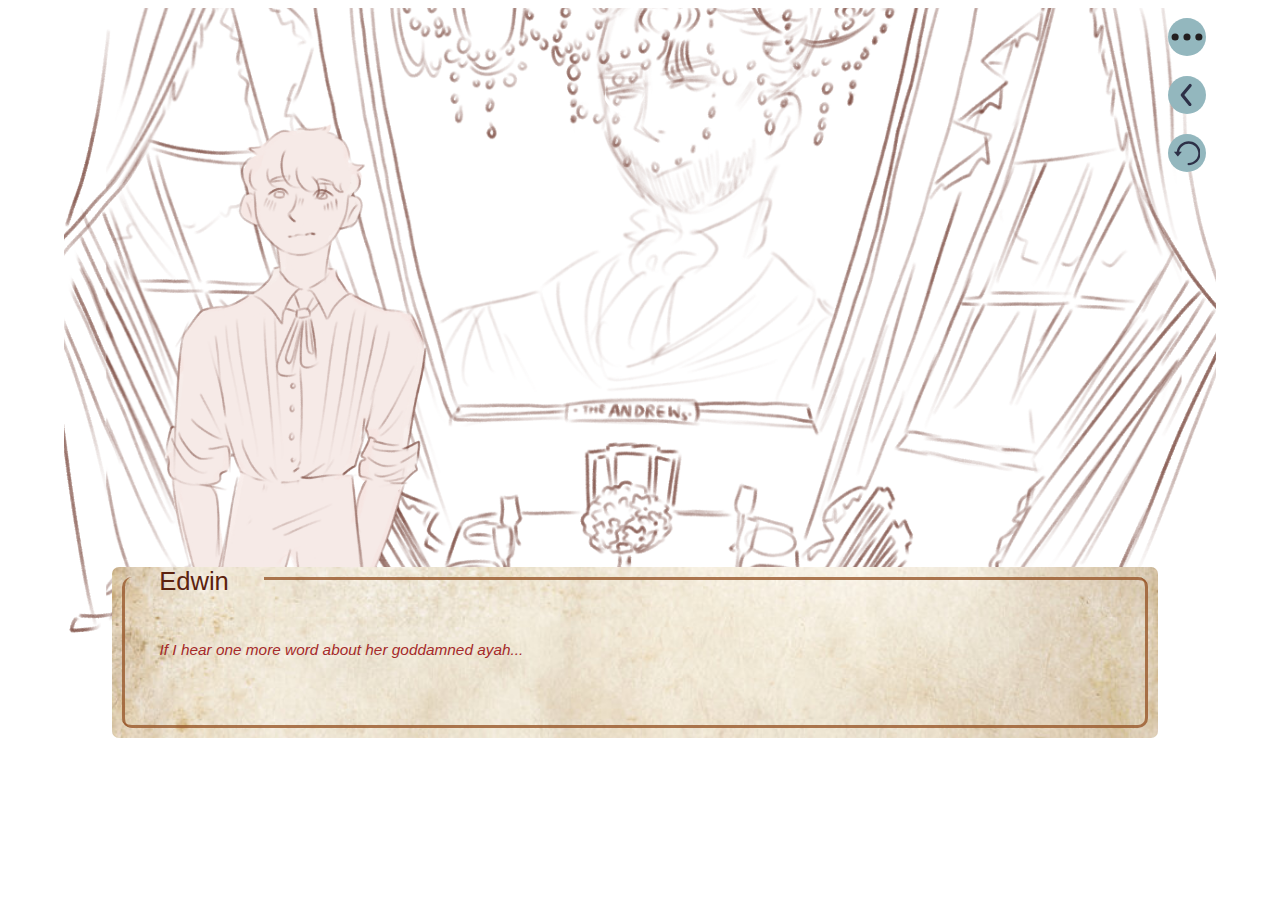
<file: index.html>
<!DOCTYPE html>
<html lang="en">
    <head id = "head">
        <title>Sea of Tranquility</title>
        <link rel = "stylesheet" href = "def.css" id = "defStyle">
        <meta name="viewport" content="width=device-width">
        <meta charset="utf-8"/>
    </head>
    <!--if i have time
    [] add borer paper around choices-->
    <body>
        <div id = "game-container">
            <div id = "game-screen">
                <div id = "left-sprite" class = "sprite"></div>
                <div id = "center-sprite" class = "sprite"></div>
                <div id = "right-sprite" class = "sprite"></div>
                <div id = "menu-div" class = "invisible">
                    <button type="button" class = "option-div time" id = "choice1"></button>
                    <button type="button" class = "option-div time" id = "choice2"></button>
                </div>
                <p id = "dialogue-speaker" class = "time future-time"></p>
                <div id = "dialogue-border1" class = " time dialogue-border future-time"></div>
                <div id = "dialogue-border2" class = "time dialogue-border future-time"></div>
                <div id = "dialogue-border3" class = "time dialogue-border future-time"></div>
                <div id = "dialogue-back" class = "time future-time"></div>
                <button id = "dialogue-btn" class = "time future-time">
                    <p id = "dialogue-p"></p>
                </button>
                <a href = "cgImages/cg.html" id = "option-btn" class = "btns"><div>
                    <svg viewBox="0 0 32 32" id = "option-svg" xmlns="http://www.w3.org/2000/svg" fill="#000000"><g stroke-width="0"></g><g stroke-linecap="round" stroke-linejoin="round"></g><g> <defs> <style>.cls-1{fill:#231f20;stroke:#231f20;stroke-linecap:round;stroke-linejoin:round;stroke-width:2px;}</style> </defs> <g id="more"> <circle class="cls-1" cx="16" cy="16" r="2"></circle> <circle class="cls-1" cx="6" cy="16" r="2"></circle> <circle class="cls-1" cx="26" cy="16" r="2"></circle> </g> </g></svg>
                </div></a>
                <button id = "back-btn" class = "btns" onclick="Scene.backClick()">
                    <svg viewBox="0 0 24 24" xmlns="http://www.w3.org/2000/svg"><g stroke-width="0"></g><g stroke-linecap="round" stroke-linejoin="round"></g><g> <rect width="24" height="24" transform="rotate(90 12 12)" opacity="0"></rect> <path d="M13.83 19a1 1 0 0 1-.78-.37l-4.83-6a1 1 0 0 1 0-1.27l5-6a1 1 0 0 1 1.54 1.28L10.29 12l4.32 5.36a1 1 0 0 1-.78 1.64z"></path></g></svg>
                </button>
                <button id = "reset-btn" class = "btns" onclick = "Scene.reset()">
                    <svg version="1.1" style = "margin: 15%"id="Capa_1" xmlns="http://www.w3.org/2000/svg" xmlns:xlink="http://www.w3.org/1999/xlink" viewBox="0 0 528.919 528.918" xml:space="preserve"><g id="SVGRepo_bgCarrier" stroke-width="0"></g><g id="SVGRepo_tracerCarrier" stroke-linecap="round" stroke-linejoin="round"></g><g id="SVGRepo_iconCarrier"> <g> <g> <path d="M70.846,324.059c3.21,3.926,8.409,3.926,11.619,0l69.162-84.621c3.21-3.926,1.698-7.108-3.372-7.108h-36.723 c-5.07,0-8.516-4.061-7.427-9.012c18.883-85.995,95.625-150.564,187.207-150.564c105.708,0,191.706,85.999,191.706,191.706 c0,105.709-85.998,191.707-191.706,191.707c-12.674,0-22.95,10.275-22.95,22.949s10.276,22.949,22.95,22.949 c131.018,0,237.606-106.588,237.606-237.605c0-131.017-106.589-237.605-237.606-237.605 c-116.961,0-214.395,84.967-233.961,196.409c-0.878,4.994-5.52,9.067-10.59,9.067H5.057c-5.071,0-6.579,3.182-3.373,7.108 L70.846,324.059z"></path> </g> </g> </g></svg>
                </button>
            </div>
            <script src = "def.js"></script>
            <script src = "script.js"></script>
        </div>
    </body>
</html>
</file>
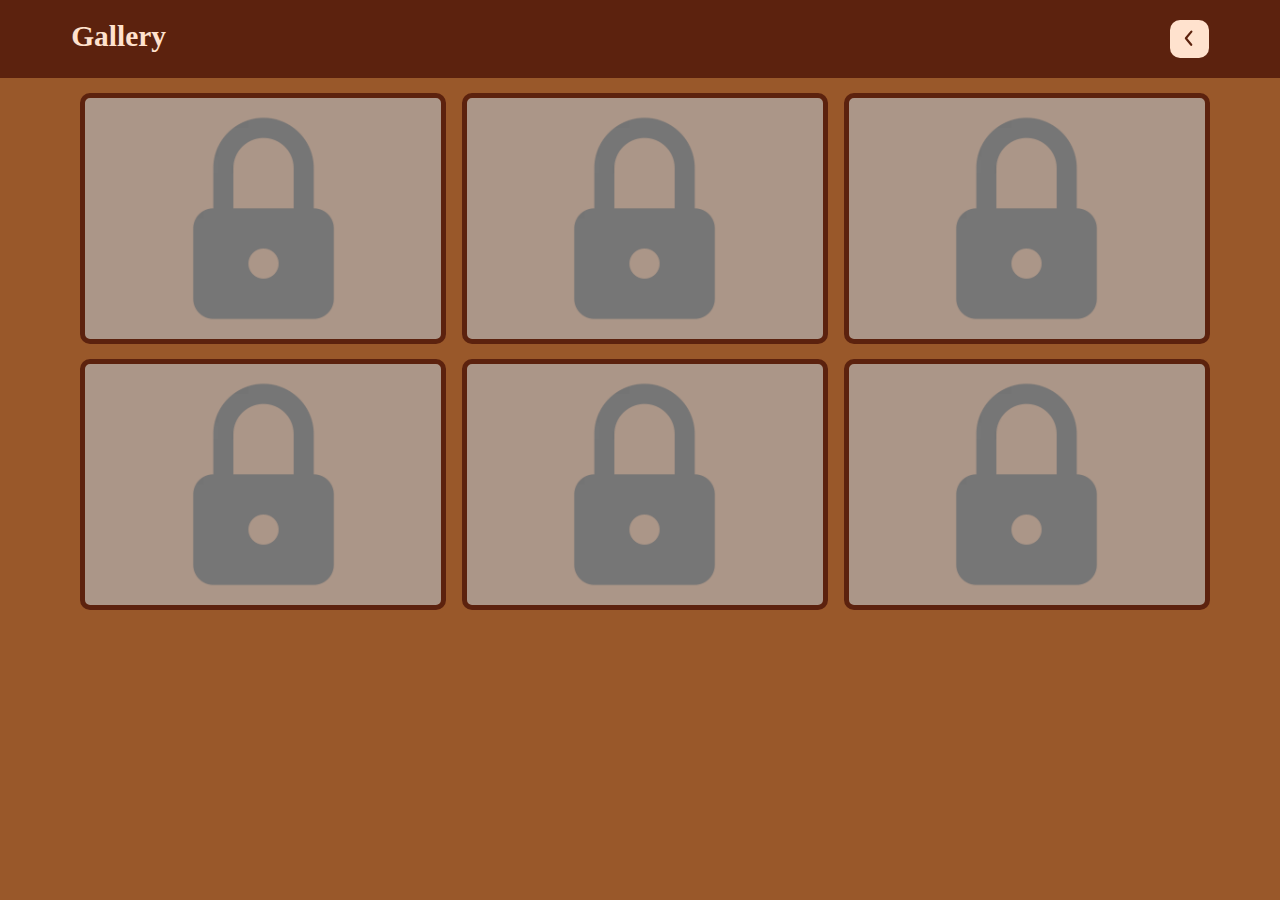
<file: cg.html>
<!DOCTYPE html>
<html lang="en">
    <head id = "head">
        <title>Sea of Tranquility</title>
        <link rel = "stylesheet" href = "cg.css" id = "cgStyle">
        <meta name="viewport" content="width=device-width">
        <meta charset="utf-8"/>
    </head>

    <body>
        <div id = "gallery-div">
            <h1>Gallery</h1>
            <button onclick="window.history.go(-1)">
                <svg fill="#000000" viewBox="0 0 24 24" xmlns="http://www.w3.org/2000/svg"><g stroke-width="0"></g><g stroke-linecap="round" stroke-linejoin="round"></g><g> <rect width="24" height="24" transform="rotate(90 12 12)" opacity="0"></rect> <path d="M13.83 19a1 1 0 0 1-.78-.37l-4.83-6a1 1 0 0 1 0-1.27l5-6a1 1 0 0 1 1.54 1.28L10.29 12l4.32 5.36a1 1 0 0 1-.78 1.64z"></path></g></svg>
            </button>
        </div>
        <div id = "cg-container">
            <div id = "cg1" class = "cgImages"></div>
            <div id = "cg2" class = "cgImages"></div>
            <div id = "cg3" class = "cgImages"></div>
            <div id = "cg4" class = "cgImages"></div>
            <div id = "cg5" class = "cgImages"></div>
            <div id = "cg6" class = "cgImages"></div>
            </svg>
        </div>
    </body>
</html>
</file>
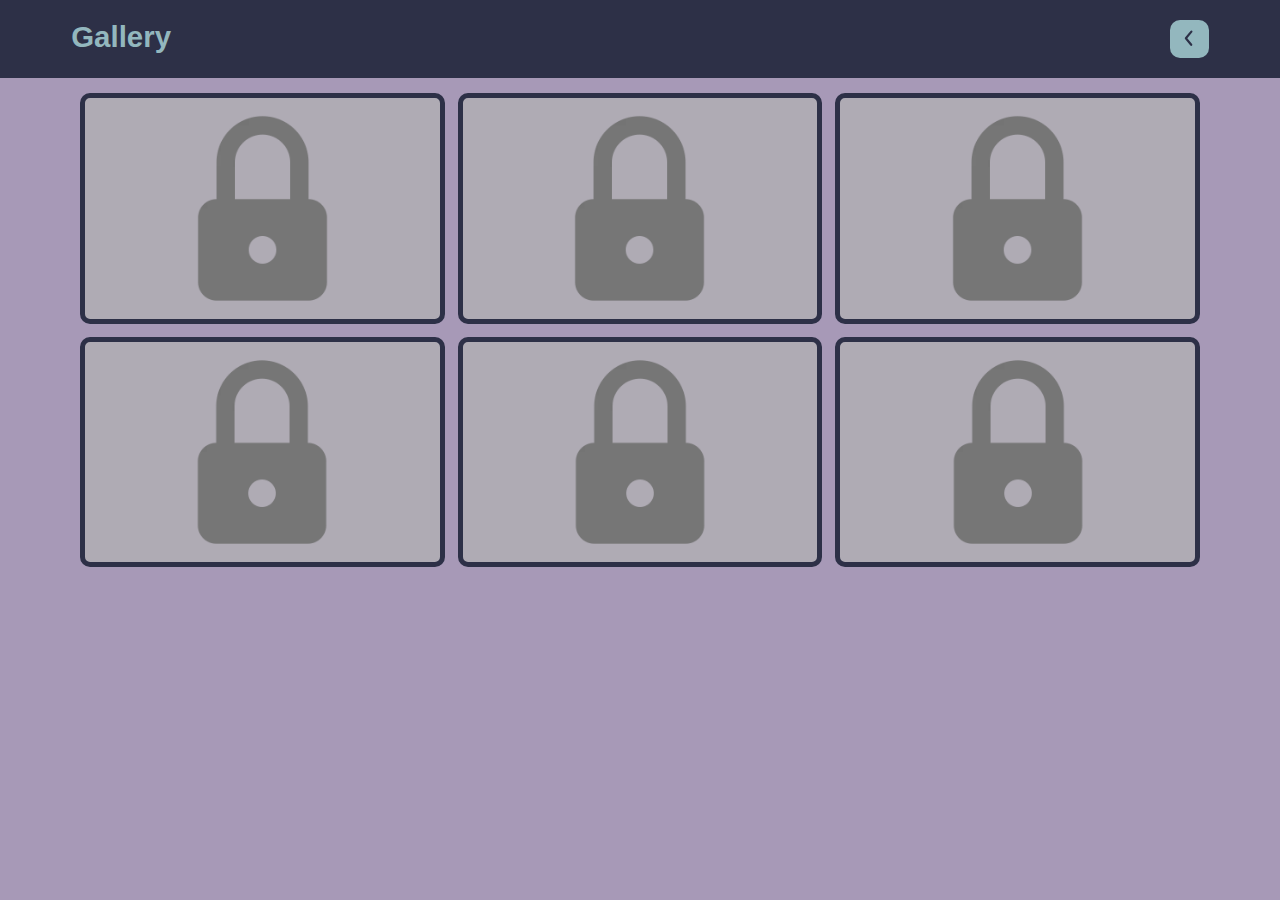
<file: cgImages/cg.html>
<!DOCTYPE html>
<html lang="en">
    <head id = "head">
        <title>Sea of Tranquility | CG Gallery</title>
        <link rel = "stylesheet" href = "cg.css" id = "cgStyle">
        <meta name="viewport" content="width=device-width">
        <meta charset="utf-8"/>
    </head>

    <body>
        <div id = "gallery-div">
            <h1>Gallery</h1>
            <button onclick="window.history.go(-1)">
                <svg fill="#000000" viewBox="0 0 24 24" xmlns="http://www.w3.org/2000/svg"><g stroke-width="0"></g><g stroke-linecap="round" stroke-linejoin="round"></g><g> <rect width="24" height="24" transform="rotate(90 12 12)" opacity="0"></rect> <path d="M13.83 19a1 1 0 0 1-.78-.37l-4.83-6a1 1 0 0 1 0-1.27l5-6a1 1 0 0 1 1.54 1.28L10.29 12l4.32 5.36a1 1 0 0 1-.78 1.64z"></path></g></svg>
            </button>
            <button id = "x" onclick="exit()" class = "invisible full">x</button>
        </div>
        <div id = "cg-container">
            <button id = "cg1" class = "cgImages"></button>
            <button id = "cg2" class = "cgImages"></button>
            <button id = "cg3" class = "cgImages"></button>
            <button id = "cg4" class = "cgImages"></button>
            <button id = "cg5" class = "cgImages"></button>
            <button id = "cg6" class = "cgImages"></button>
        </div>
        <div id = "fullScreen" class = "full invisible"></div>
        <script src = "script.js"></script>
    </body>
</html>
</file>
<file: def.css>
:root{
    --background-img: beige;
    --border-color: aqua;
    --text-color: red;
    --border-size: .3vw;
}

*{
    border: none;
    font-family: "Calibri", sans-serif;
}

.invisible{
    display:none !important;
}


#game-container{
    justify-content: center;
}

#game-screen{
    display: grid;
    /* 3.75vw = one sq. width & height */
    width: 90vw;
    height: 60vw;
    grid-template-columns: repeat(24, 1fr);
    grid-template-rows: repeat(16, 1fr);
    max-height: 730px;
    max-width: 1270px;
    background-size: cover;
    background-repeat: no-repeat;
    margin: auto;
}

#left-sprite{
    grid-column: 3/9;
}

#center-sprite{
    grid-column: 10/16;
}

#right-sprite{
    grid-column: 17/23;
}

.sprite{
    grid-row: 2/15;
    background-repeat: no-repeat;
    background-size: contain;
}

#dialogue-back{
    grid-row: 13/17;
    grid-column: 2/24;
    cursor: pointer;
    background-image: var(--background-img);
    background-size: cover;
    border-radius: 7px;
    background-position: center;
    background-repeat: no-repeat;
}

#dialogue-btn{
    grid-row: 13/17;
    grid-column: 2/24;
    cursor: pointer;
    z-index: 3;
}

#dialogue-border1{ 
    border-left: var(--border-size) solid var(--border-color);
    grid-column: 2/4;
}

#dialogue-border2{
    border-bottom: var(--border-size) solid var(--border-color);
    border-right: var(--border-size) solid var(--border-color);
    grid-column: 2/24;
}

#dialogue-border3{
    grid-column: 5/24;
    border-top-left-radius: 0;
    border-top: var(--border-size) solid var(--border-color);
}

.dialogue-border{
    grid-row: 13/17;
    z-index: 1;
    margin: 10px;
    border-radius: 10px;
}

#menu-div{
    grid-row: 4/10;
    grid-column: 6/20;
    display: flex;
    flex-direction: column;
    justify-content: space-between;
    z-index: 5;
}

.option-div{
    height: 3vw;
    width: 100%;
    font-size: 1.5vw;
    background-image: var(--background-img);
    color: var(--text-color);
    border: .2vw solid var(--border-color);
    border-radius: 9px;
    min-height: 5.5vw;
    max-height: 7vw;
}

button {
    border: none;
    padding: 0;
    display: block;
    cursor: pointer;
    background-color: rgba(0,0,0,0);
}

button:disabled{
    cursor:default;
}

#dialogue-p{
    display: block;
    margin-left: 3.75vw;
    margin-right: 3.75vw;
    margin-top: 10px;
    font-size: 1.2vw;
    text-align: left;
    grid-row: 13/17;
    line-height: 2vw;
}

#dialogue-speaker{
    margin: 0;
    font-size: 2vw;
    grid-row: 13/14;
    grid-column: 3/6;
    z-index: 5;
    color: var(--text-color);
}

.edwin-time{
    --background-img: url("baseImages/parchment.jpg");
    --border-color: rgba(153, 88, 42, 80%);
    --text-color: rgb(92, 34, 14);
}

.glass-hotel-time{
    --background-img: url("baseImages/grid.png");
    --border-color: rgb(190, 179, 170);
    --text-color: rgb(119, 104, 92);
}

.olive-time{
    --background-img: url("baseImages/paper.jpg");
    --border-color: rgb(168, 157, 124);
    --text-color: rgb(100, 111, 0);
}

.future-time{
    --background-img: url("baseImages/future.jpg");
    --border-color: rgb(113, 145, 162);
    --text-color: rgb(58, 101, 126);
}

.btns{
    background-color: #93B7BE;
    height: calc(3.75vw - 10px);
    width: calc(3.75vw - 10px);
    margin: 10px;
    grid-column: 24/25;
    border-radius: 20px;
}

svg{
    fill: #2D3047;
}
</file>
<file: cg.css>
:root{
    --dark-color: rgb(92, 34, 14);
    --light-color: rgb(153, 88, 42);
    --highlight-color: rgb(255, 226, 206);
    --inside-color: rgba(32, 32, 32, 0.61);
}

path{
    fill: var(--dark-color);
}

polygon{
    fill: rgba(187, 187, 187, 0.8);
}

body{
    margin: 0;
    background-color: var(--light-color);
}

h1{
    margin: 0;
    margin-left: 4vw;
    color: var(--highlight-color);
    font-size: 2.3vw;
}

button{
    margin: 0;
    margin-right: 4vw;
    width: 3vw;
    height: 3vw;
    border-radius: 10px;
    background-color: var(--highlight-color);
    border: none;
    cursor: pointer;
}

#cg-container{
    display: grid;
    grid-template-columns: repeat(3, 1fr);
    grid-template-rows: repeat(2, 1fr);
    gap: 2vw;
    margin: 15px 5em;
}

.invisible{
    display:none;
}

.cgImages{
    --inside-color: rgba(0,0,0,0);
    width: 100%;
    height: 100%;
    min-height: 18vw;
    border: 5px solid var(--dark-color);
    border-radius: 10px;
    background-image: url("cgImages/lock.png");
    background-repeat: no-repeat;
    background-position: center;
    background-size: contain;
    background-color: rgba(179, 179, 179, 0.688);
    box-shadow: inset -5px -5px 100px var(--inside-color), inset 5px 5px 100px var(--inside-color);
}

.cgImages:hover{
    border-color: var(--highlight-color);
    cursor: pointer;
}

.unlocked:hover{
    --inside-color: white;
}

.unlocked{
    --inside-color: black;
}

#gallery-div{
    background-color: var(--dark-color);
    padding: 20px;
    margin: 0;
    display: flex;
    justify-content: space-between;
}
</file>
<file: cgImages/cg.css>
:root{
    --dark-color: #2D3047;
    --light-color: #A799B7;
    --highlight-color: #93B7BE;
    --highlight-two: #775d95;
    --inside-color: rgba(32, 32, 32, 0.61);
}

*{
    font-family: "Calibri", sans-serif;
}

path{
    fill: var(--dark-color);
}

polygon{
    fill: rgba(187, 187, 187, 0.8);
}

body{
    margin: 0;
    background-color: var(--light-color);
}

h1{
    margin: 0;
    margin-left: 4vw;
    color: var(--highlight-color);
    font-size: 2.3vw;
}

button{
    margin: 0;
    margin-right: 4vw;
    width: 3vw;
    height: 3vw;
    border-radius: 10px;
    background-color: var(--highlight-color);
    border: none;
    cursor: pointer;
}

#cg-container{
    display: grid;
    grid-template-columns: repeat(3, 1fr);
    grid-template-rows: repeat(2, 1fr);
    gap: 1vw;
    margin: 15px 5em;
}

.invisible{
    display:none;
}

.cgImages{
    --inside-color: rgba(0,0,0,0);
    width: 100%;
    height: 100%;
    min-height: 18vw;
    border: 5px solid var(--dark-color);
    border-radius: 10px;
    background-image: url("lock.png");
    background-repeat: no-repeat;
    background-position: center;
    background-size: contain;
    background-color: rgba(179, 179, 179, 0.688);
    box-shadow: inset -5px -5px 100px var(--inside-color), inset 5px 5px 100px var(--inside-color);
    margin: 0;
}

.cgImages:hover{
    border-color: var(--highlight-two);
    cursor: pointer;
}

.unlocked:hover{
    --inside-color: white;
}

.unlocked{
    --inside-color: black;
}

#gallery-div{
    background-color: var(--dark-color);
    padding: 20px;
    margin: 0;
    display: flex;
    justify-content: space-between;
}

#fullScreen{
    position: absolute;
    top:0;
    left: 0;
    height: 100vh;
    width: 100%;
    background-size: contain;
    background-repeat: no-repeat;
    background-position: center;
    background-color: var(--light-color);
}

#x{
    z-index: 10;
}
</file>
